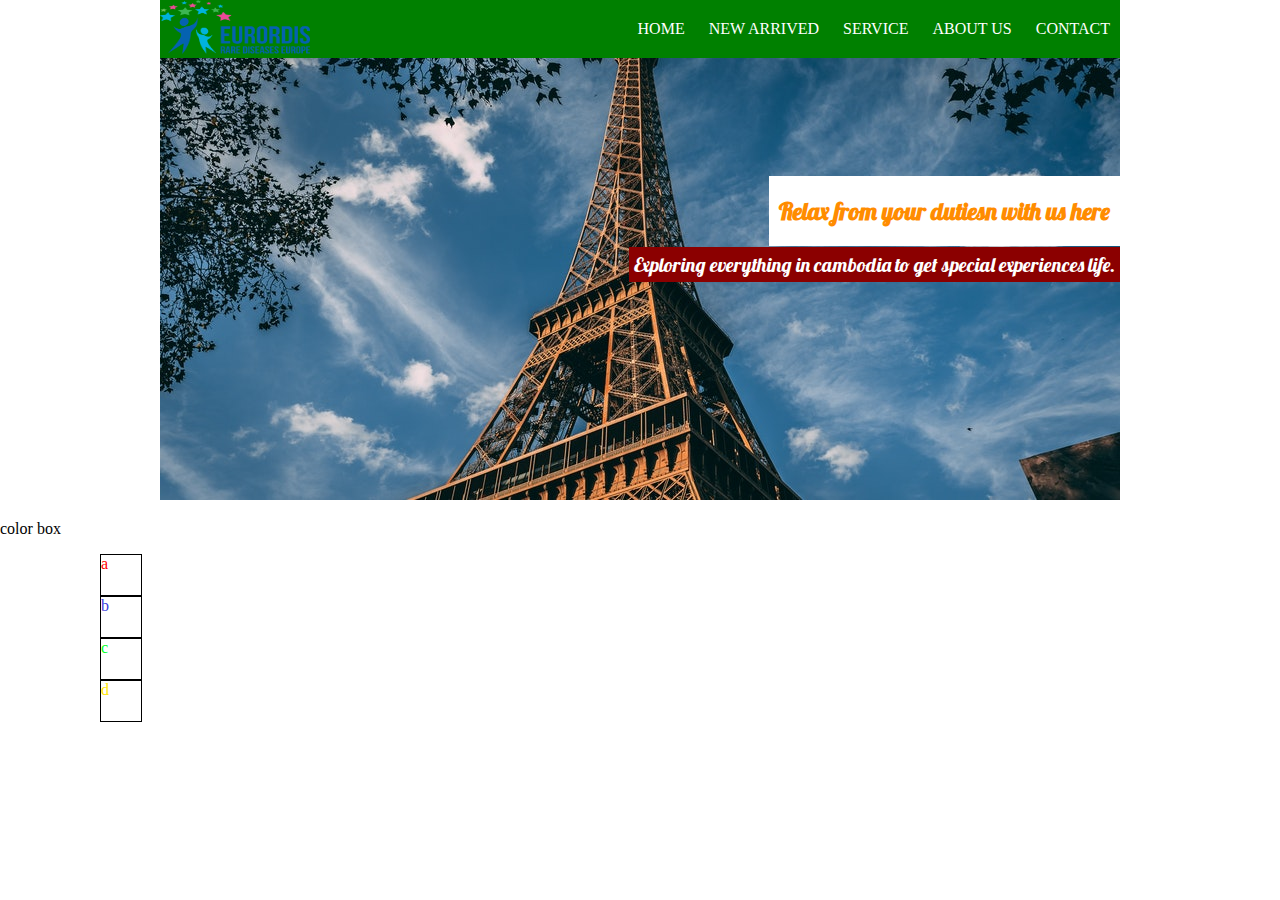
<file: index.html>
<!DOCTYPE html>
<html lang="en">
<head>
    <meta charset="UTF-8">
    <meta http-equiv="X-UA-Compatible" content="IE=edge">
    <meta name="viewport" content="width=device-width, initial-scale=1.0">
    <title>css-2</title>
    <link rel="stylesheet" href="style.css">
    <link rel="preconnect" href="https://fonts.googleapis.com">
    <link rel="preconnect" href="https://fonts.gstatic.com" crossorigin>
    <link href="https://fonts.googleapis.com/css2?family=Lobster&display=swap" rel="stylesheet">
</head>
<body>
    <div class="container">
        <div class="box-img">
            <img src="img/bg-box-header.jpg" alt="tower">
            <div class="menu-wrapper">
                <div class="logo">
                    <img src="img/logo-2.png" alt="">
                </div>
                <div class="menu">
                    <ul>
                        <li><a href="#">Home</a></li>
                        <li><a href="#">New Arrived</a></li>
                        <li><a href="#">Service</a></li>
                        <li><a href="#">About Us</a></li>
                        <li><a href="#">Contact</a></li>
                    </ul>
                </div>
            </div>
            <div class="title">
                <h2>Relax from your dutiesn with us here</h2>
            </div>
            <div class="sub-title">
                <p>Every place in your hand
                Welcom angkor wat</p>
            </div>
            <div class="sub-title">
                <p>Exploring everything in cambodia to get special experiences life.
                </p>
            </div>
        </div>
    </div>


    <p>color box</p>
    <div class="box" style="margin: auto; margin-left: 100px; display: flex; flex-direction: column;">
        <div class="a" style="width: 40px; height: 40px; color: red; border: 1px solid black;">a</div>
        <div class="b" style="width: 40px; height: 40px; color: rgb(55, 58, 219);border: 1px solid black;" >b</div>
        <div class="c" style="width: 40px; height: 40px; color: rgb(0, 255, 34);border: 1px solid black;">c</div>
        <div class="d" style="width: 40px; height: 40px; color: rgb(255, 230, 0);border: 1px solid black;">d</div>
    </div>
    
</body>
</html>
</file>
<file: style.css>
body{
    margin: 0;
}
.container{
    width: 960px;
    margin: auto;
    overflow: hidden;
}
.box-img{
    width:960px;
    float: left;
    position: relative;
}
.menu-wrapper{
    width: 960px;
    float: left;
    background-color: rgba(0, 0, 0, 0.5);
    position: absolute;
    top: 0;
    left: 0;
    background-color: green;
}
.logo{
    width: 360px;
    float: left;
}
.logo img{
    width: 150px;
    height: 54px;
}
.menu{
    width: 600px;
    float: right;

}
.menu ul{
    float: right;
    margin: 0;
    padding: 0;
    list-style-type: none;
}
.menu ul li{
    display: inline-block;
}
.menu ul li a{
    display: block;
    text-decoration: none;
    padding: 20px 10px;
    text-transform: uppercase;
    color: white;
}
.menu a:hover{
    background-color: white;
    color: black;
    transition: 0.5s;
}
.title{
    background-color: #fff;
    position: absolute;
    right: 0;
    font-family: 'Lobster', cursive;
    top: 35%;
    color: darkorange;
    padding: 0 10px;
}
.sub-title p{
    background-color:darkred;
    text-align: center;
    position: absolute;
    top: 45%;
    right: 0;
    font-size: 20px;
    color: white;
    font-family: 'Lobster', cursive;
    padding: 5px;

}
</file>
